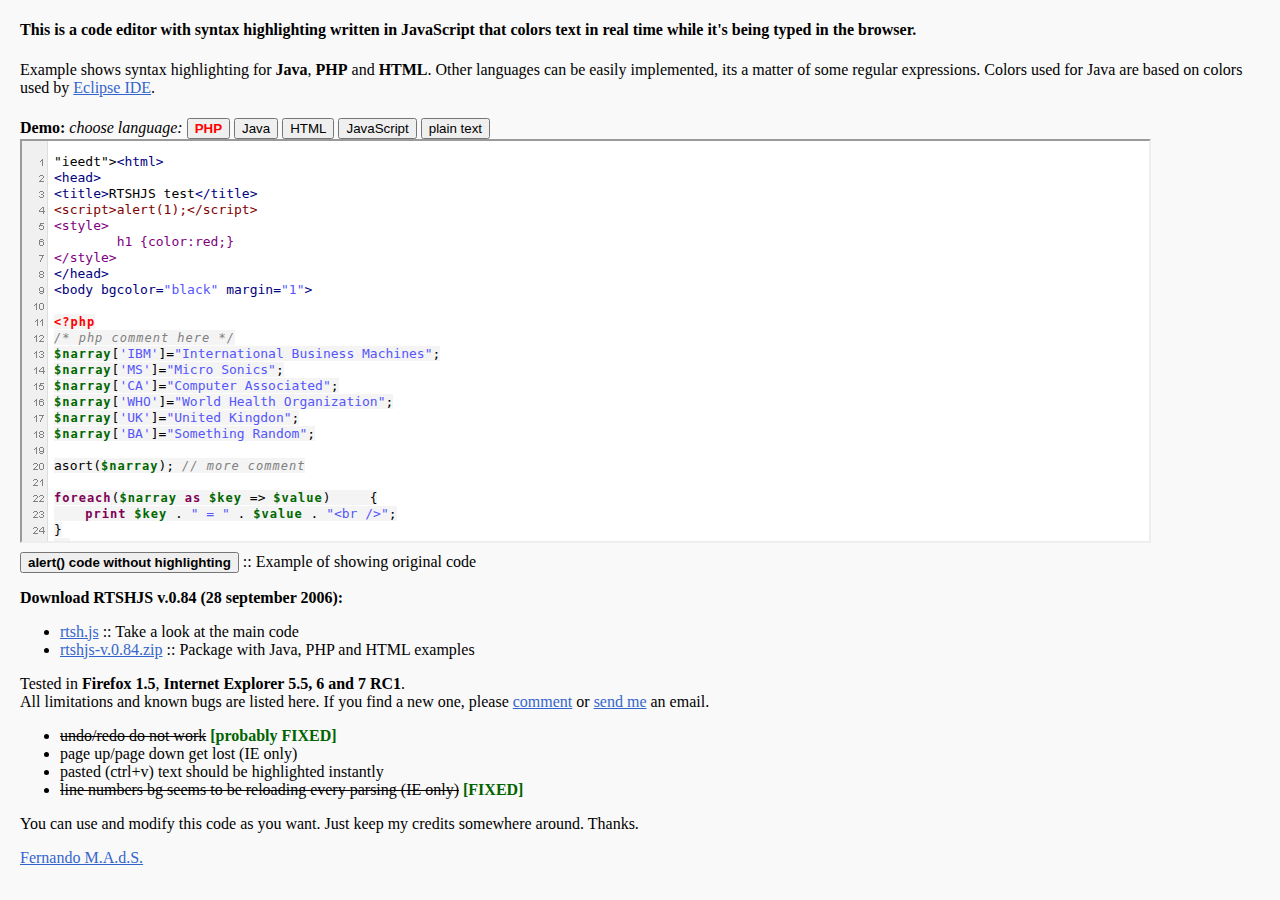
<file: trunk/index.htm>
<!DOCTYPE html PUBLIC "-//W3C//DTD XHTML 1.0 Strict//EN" "http://www.w3.org/TR/xhtml1/DTD/xhtml1-strict.dtd">
<html>
<head>
	<title>Real Time Syntax Highlighting Code Editor JavaScript</title>

	<style>
	body{font-family:Georgia,Serif;background-color:#faf9f9;margin-left:20px;}
	a,a:visited{color:#3366cc;}
	select{background:#ffffe1;}
	button{margin-top:5px;}
	h1{display:none;}
	.fixed {color:darkgreen;}
	</style>
	
	<script>
	function saveAsPlainText() {
		var IFrameObj = document.getElementById('rtshed').contentWindow;
		var textWithoutHighlighting = IFrameObj.RTSH.plainText()
		alert(textWithoutHighlighting);
	}
	
	last = null;
	function changeLang(lang,obj) {
		if(last == null) last = document.getElementById('phpbt');
		last.style.fontWeight = 'normal';
		last.style.color = 'black';
		obj.style.fontWeight = 'bold';
		obj.style.color = 'red';
		last = obj;
		rtshed.location.href=lang;
	}
	</script>
</head>

<body>

<h1>Real Time Syntax Highlighting Code Editor JavaScript</h1>
<h4>This is a code editor with syntax highlighting written in JavaScript that colors text in real time while it's being typed in the browser.</h4>
<!--p>I looked all around and didn't find anything that suits my needs so I began to code this. I found some other implementations of real-time coloring systems like spell checkers and a lot of online text editors (not real time), but they are so much more complex than this. This one is simple and has few lines of JavaScript code.</p-->
<!--p>This is a part of a bigger project. I'm currently working on a online programming IDE (<a href="http://ecco.sourceforge.net/">ecco.sourceforge.net</a>) and this syntax highlighting engine will be its code editor.</p-->
<p>Example shows syntax highlighting for <strong>Java</strong>, <strong>PHP</strong> and <strong>HTML</strong>. Other languages can be easily implemented, its a matter of some regular expressions. Colors used for Java are based on colors used by <a href="http://www.eclipse.org/" target="_top">Eclipse IDE</a>.</p>

<strong>Demo:</strong> <em>choose language:</em> <button id="phpbt" onclick="changeLang('rtsh-php.htm',this)" style="font-weight:bold;color:red">PHP</button> <button onclick="changeLang('rtsh-java.htm',this)">Java</button> <button onclick="changeLang('rtsh-html.htm',this)">HTML</button> <button onclick="changeLang('rtsh-javascript.htm',this)">JavaScript</button> <button onclick="changeLang('rtsh-text.htm',this)">plain text</button><br />
<iframe width="90%" height="400" id="rtshed" name="rtshed" src="rtsh-php.htm?ts=46387263428"></iframe><br />
<button onclick="saveAsPlainText()"><strong>alert() code without highlighting</strong></button> :: Example of showing original code
<p>
<strong>Download RTSHJS v.0.84 (28 september 2006):</strong><br />
<ul>
	<li><a href="http://www.txt.org/rtshjs/rtsh.js" target="_top">rtsh.js</a> :: Take a look at the main code</li>
	<li><a href="http://www.txt.org/rtshjs/rtshjs-v.0.84.zip" target="_top">rtshjs-v.0.84.zip</a> :: Package with Java, PHP and HTML examples</li>
</ul>
</p>

<p>
Tested in <strong>Firefox 1.5</strong>, <strong>Internet Explorer 5.5, 6 and 7 RC1</strong>.<br />
All limitations and known bugs are listed here. If you find a new one, please <a href="https://beta.blogger.com/comment.g?blogID=4655848136530126957&postID=109359885527130993" target="_top">comment</a> or <a href="mailto:fermads@gmail.com">send me</a> an email.
<ul>
	<li><s>undo/redo do not work</s> <strong class="fixed">[probably FIXED]</strong></li>
	<li>page up/page down get lost (IE only)</li>
	<li>pasted (ctrl+v) text should be highlighted instantly</li>
	<li><s>line numbers bg seems to be reloading every parsing (IE only)</s> <strong class="fixed">[FIXED]</strong></li>
</ul>
</p>

<p>You can use and modify this code as you want. Just keep my credits somewhere around. Thanks.</p>

<a href="mailto:fermads@gmail.com">Fernando M.A.d.S.</a>

</body>
</html>
</file>
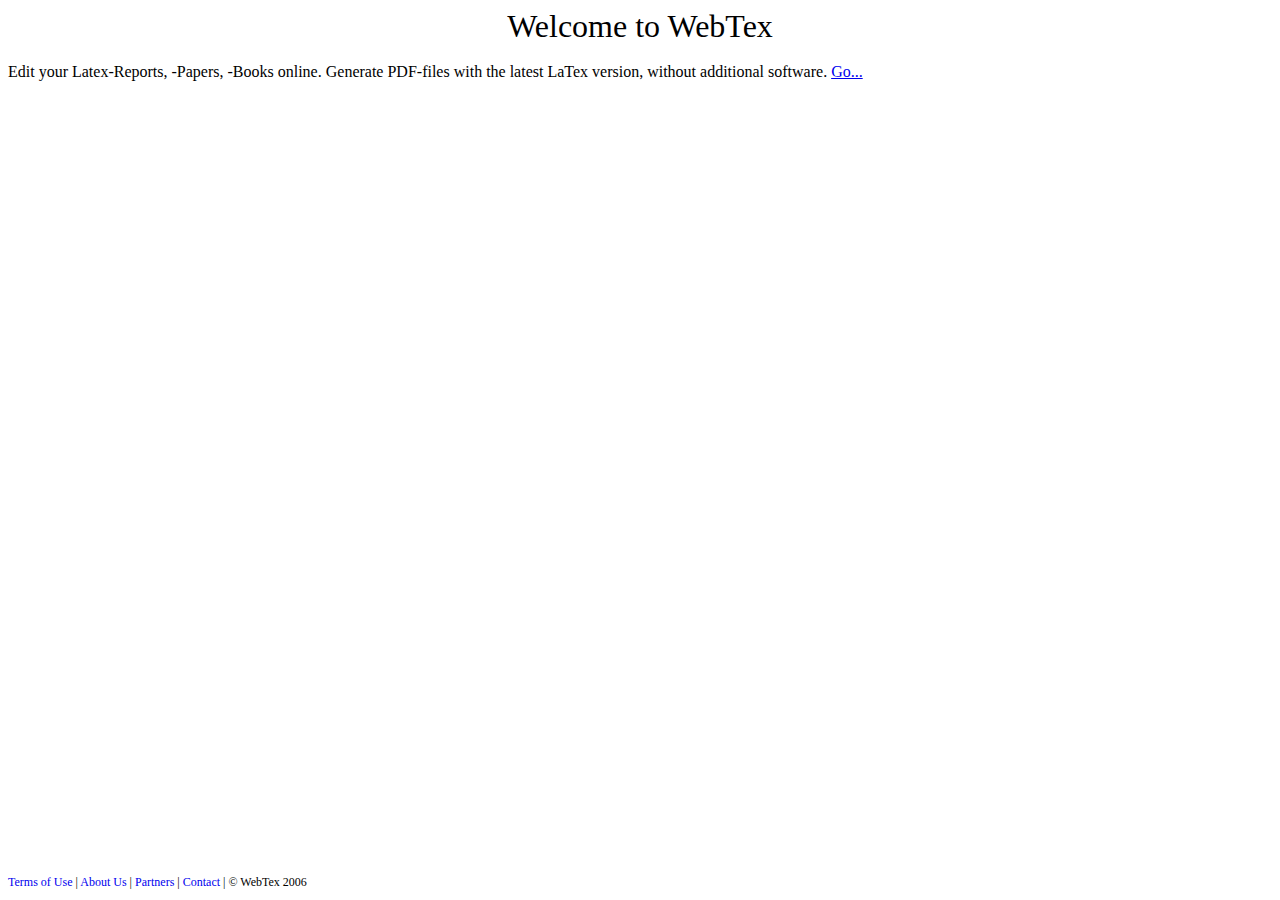
<file: trunk/index.html>
<!DOCTYPE html PUBLIC "-//W3C//DTD XHTML 1.0 Strict//EN"
        "http://www.w3.org/TR/xhtml1/DTD/xhtml1-strict.dtd">
<html xmlns="http://www.w3.org/1999/xhtml" xml:lang="en" lang="en">
<head>
        <title>Welcome to WebTex</title>
        <script type="text/JavaScript">
        <!--
                function redirect(){
                        window.open("tex-editor.html","WebTex Editor", width=screen.width, height=screen.height);
                }
                //-->
        </script>
</head>
<body>
<div style="text-align:center;font-size:200%;">
<a >Welcome to WebTex </a>
</div>
<br/>

<a>Edit your Latex-Reports, -Papers, -Books online. Generate PDF-files with the latest LaTex version, without additional software. </a><a href="#" onclick="redirect()">Go...</a>
<br />
<div style="position:absolute;bottom:10px;font-size:75% !important;">
	<a href="#" style="text-decoration:none;">Terms of Use</a> | <a href="#" style="text-decoration:none;">About Us</a> | <a href="#" style="text-decoration:none;">Partners</a> | <a href="#" style="text-decoration:none;">Contact</a><a style="text-decoration:none;"> | &copy WebTex 2006</a>
</div>
</body>
</html>
</file>
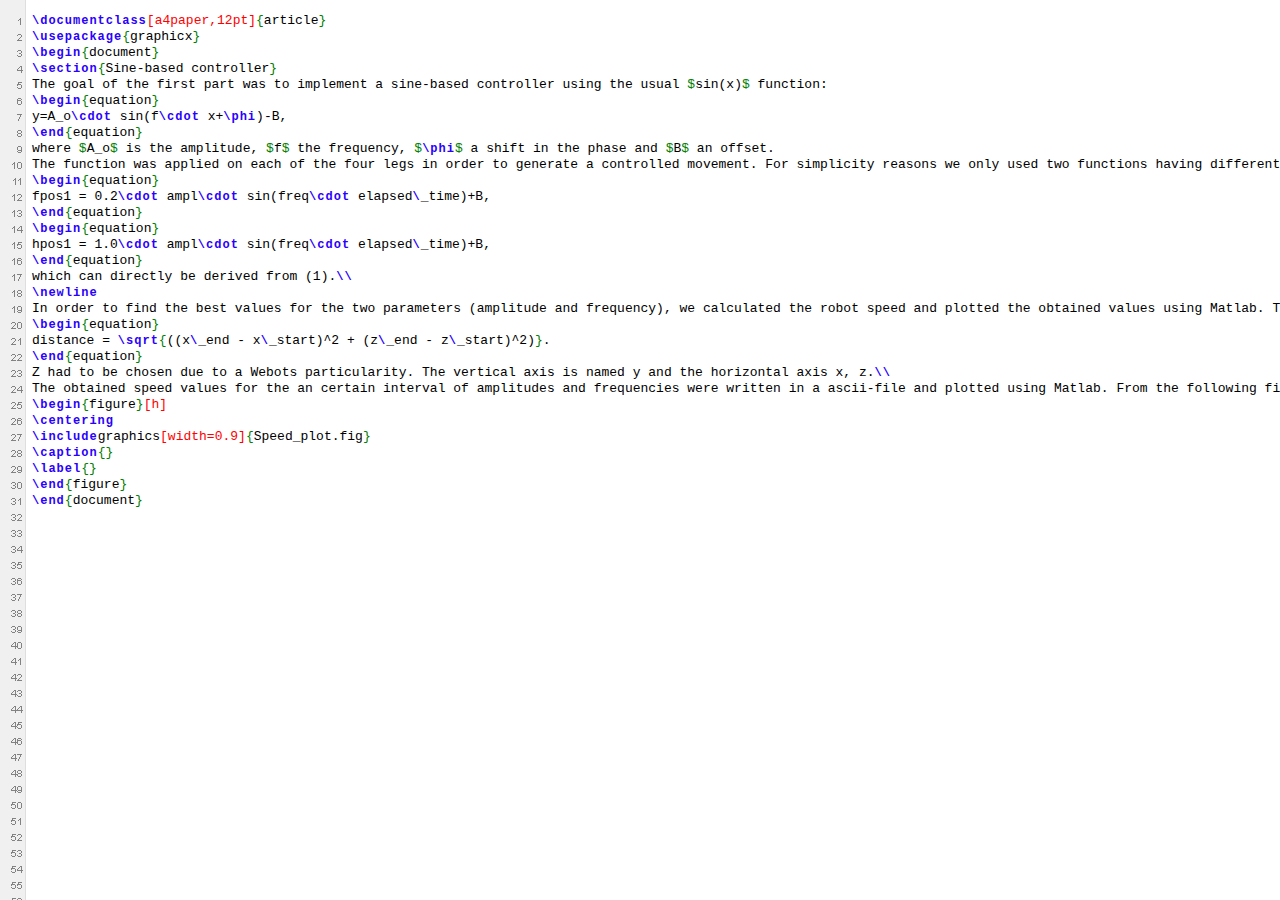
<file: Webpage/codepress/index.html>
<!DOCTYPE html PUBLIC "-//W3C//DTD XHTML 1.0 Strict//EN" "http://www.w3.org/TR/xhtml1/DTD/xhtml1-strict.dtd">
<html>
<head>
	<title>CodePress - Real Time Syntax Highlighting Editor written in JavaScript</title>
	<meta name="description" content="CodePress source code editor window" />

	<link type="text/css" href="codepress.css?timestamp=0" rel="stylesheet" />	
	<link type="text/css" href="languages/codepress-tex.css?timestamp=0" rel="stylesheet" id="cp-lang-style" />
	<script type="text/javascript" src="codepress.js?timestamp=0"></script>
	<script type="text/javascript" src="languages/codepress-tex.js?timestamp=0"></script>	
	<script type="text/javascript">CodePress.language = 'tex';</script>
</head>
<body id="ffedt"><pre id="ieedt">
\documentclass[a4paper,12pt]{article}
\usepackage{graphicx}
\begin{document}
\section{Sine-based controller}
The goal of the first part was to implement a sine-based controller using the usual $sin(x)$ function:
\begin{equation}
y=A_o\cdot sin(f\cdot x+\phi)-B,
\end{equation}
where $A_o$ is the amplitude, $f$ the frequency, $\phi$ a shift in the phase and $B$ an offset.
The function was applied on each of the four legs in order to generate a controlled movement. For simplicity reasons we only used two functions having different parameters, one for the front and one for the rear legs. The following two function have been used for the simulations:
\begin{equation}
fpos1 = 0.2\cdot ampl\cdot sin(freq\cdot elapsed\_time)+B,
\end{equation}
\begin{equation}
hpos1 = 1.0\cdot ampl\cdot sin(freq\cdot elapsed\_time)+B,
\end{equation}
which can directly be derived from (1).\\
\newline
In order to find the best values for the two parameters (amplitude and frequency), we calculated the robot speed and plotted the obtained values using Matlab. The speed can directly be derived from the distance, the dog is able to cover during a certain time (30 seconds in our case). The distance was calculated using the starting and the ending point and applying the Euclidian distance formula, which is the following:
\begin{equation}
distance = \sqrt{((x\_end - x\_start)^2 + (z\_end - z\_start)^2)}.
\end{equation}
Z had to be chosen due to a Webots particularity. The vertical axis is named y and the horizontal axis x, z.\\
The obtained speed values for the an certain interval of amplitudes and frequencies were written in a ascii-file and plotted using Matlab. From the following figure, the optimal speed can be read and the ideal parameters can be derived. The intervals are shown on the corresponding axis.
\begin{figure}[h]
\centering
\includegraphics[width=0.9]{Speed_plot.fig}
\caption{}
\label{}
\end{figure}
\end{document}
</pre></body>
</html>
</file>
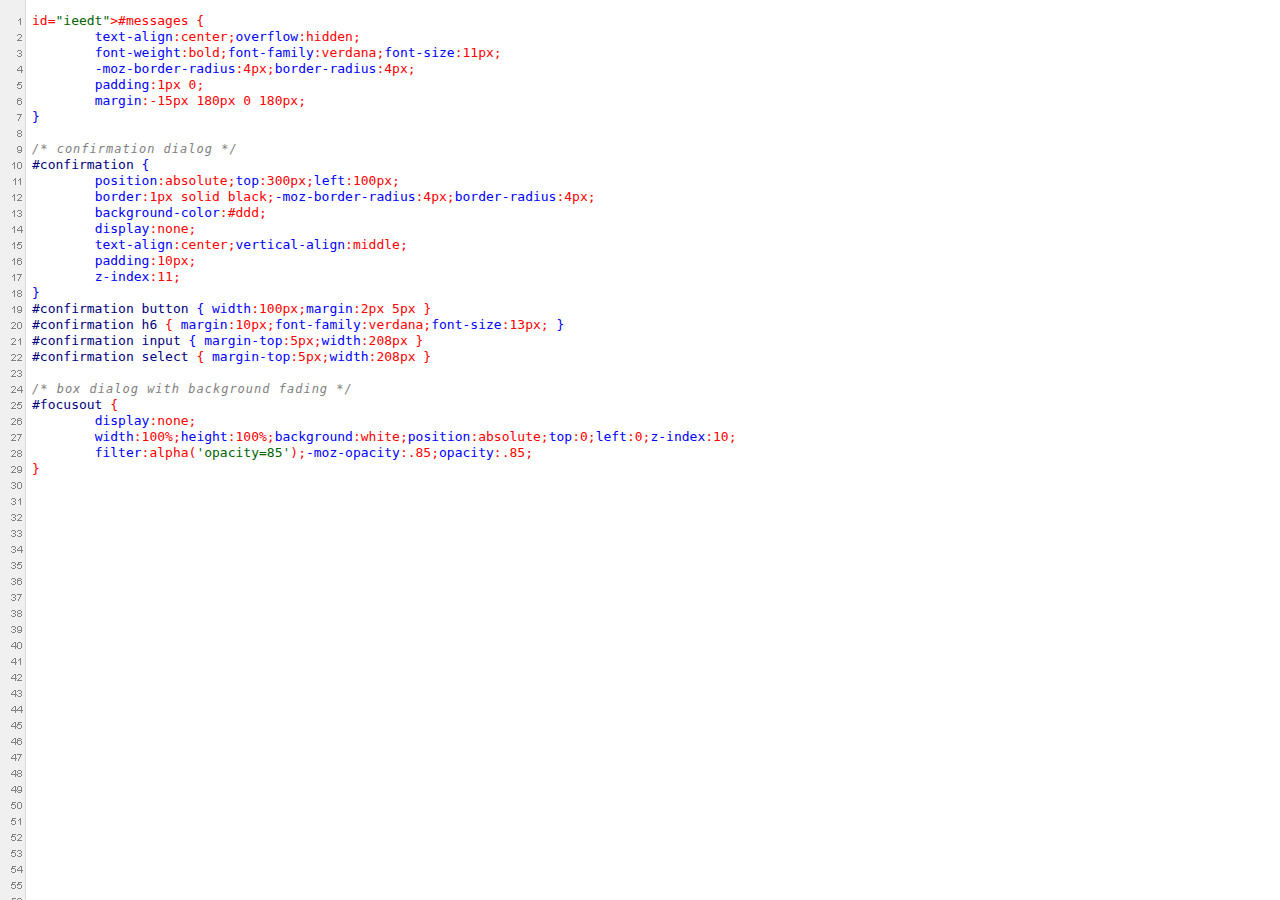
<file: trunk/rtsh-css.htm>
<!DOCTYPE html PUBLIC "-//W3C//DTD XHTML 1.0 Strict//EN" "http://www.w3.org/TR/xhtml1/DTD/xhtml1-strict.dtd">

<html>
<head>
	<title>Real Time Syntax Highlighting Code Editor JavaScript</title>
	<link type="text/css" rel="stylesheet" href="rtsh-css.css" />
	<script type="text/javascript" src="rtsh.js"></script>
	<script type="text/javascript">
	RTSH.language = 'css';
	</script>
</head>

<!-- no line break between body and pre -->
<body id="ffedt"><pre id="ieedt">#messages { 
	text-align:center;overflow:hidden;
	font-weight:bold;font-family:verdana;font-size:11px;
	-moz-border-radius:4px;border-radius:4px;
	padding:1px 0;
	margin:-15px 180px 0 180px;
}

/* confirmation dialog */
#confirmation { 
	position:absolute;top:300px;left:100px;
	border:1px solid black;-moz-border-radius:4px;border-radius:4px; 
	background-color:#ddd;
	display:none;
	text-align:center;vertical-align:middle;
	padding:10px;
	z-index:11;
}
#confirmation button { width:100px;margin:2px 5px }
#confirmation h6 { margin:10px;font-family:verdana;font-size:13px; }
#confirmation input { margin-top:5px;width:208px }
#confirmation select { margin-top:5px;width:208px }

/* box dialog with background fading */
#focusout { 
	display:none;
	width:100%;height:100%;background:white;position:absolute;top:0;left:0;z-index:10; 
	filter:alpha('opacity=85');-moz-opacity:.85;opacity:.85;
}
</pre>
</body>
</html>
</file>
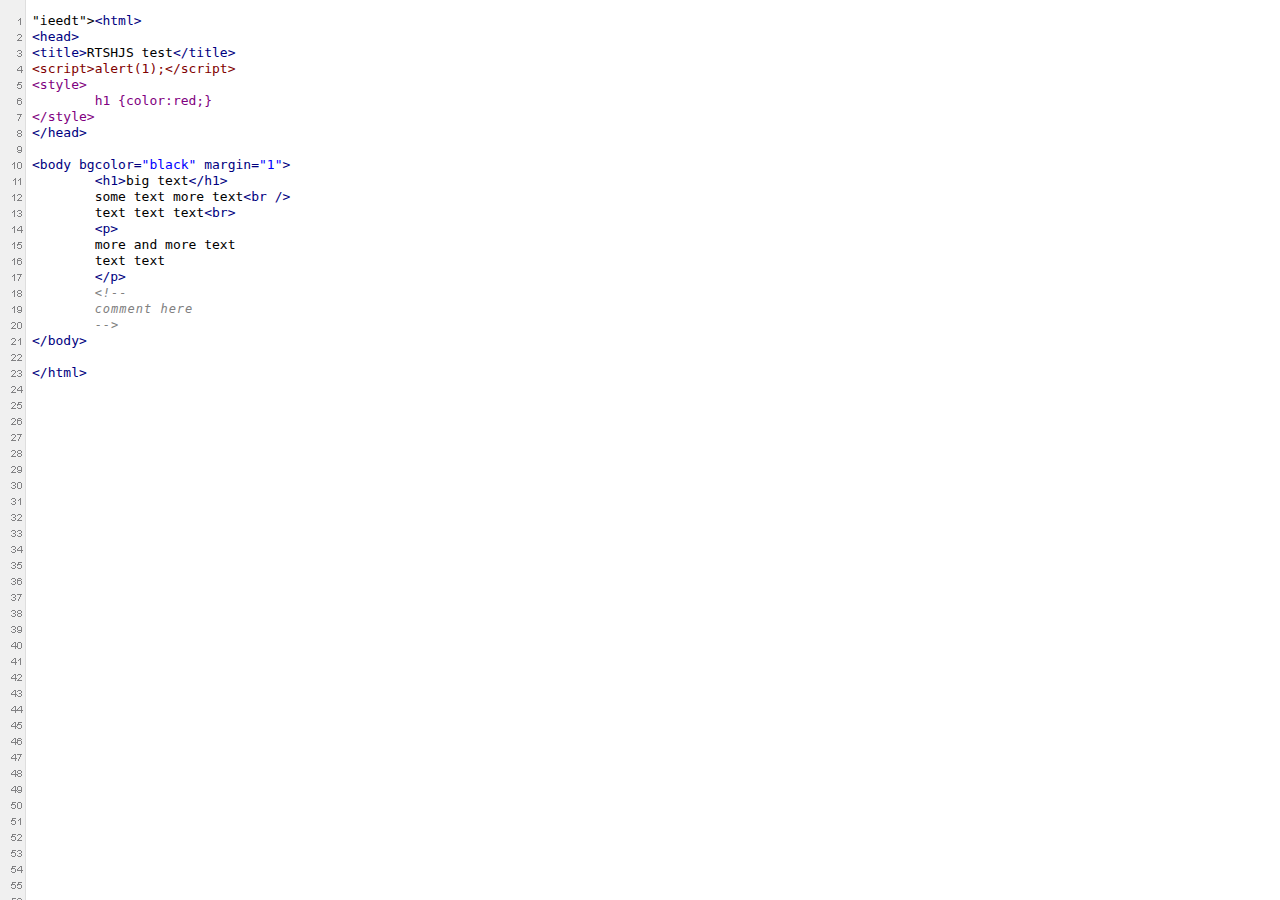
<file: trunk/rtsh-html.htm>
<!DOCTYPE html PUBLIC "-//W3C//DTD XHTML 1.0 Strict//EN" "http://www.w3.org/TR/xhtml1/DTD/xhtml1-strict.dtd">

<html>
<head>
	<title>Real Time Syntax Highlighting Code Editor JavaScript</title>
	<link type="text/css" rel="stylesheet" href="rtsh-html.css" />
	<script type="text/javascript" src="rtsh.js"></script>
	<script type="text/javascript">
	RTSH.language = 'html';
	</script>
</head>

<!-- no line break between body and pre -->
<body id="ffedt"><pre id="ieedt">&lt;html&gt;
&lt;head&gt;
&lt;title&gt;RTSHJS test&lt;/title&gt;
&lt;script&gt;alert(1);&lt;/script&gt;
&lt;style&gt;
	h1 {color:red;}
&lt;/style&gt;
&lt;/head&gt;

&lt;body bgcolor="black" margin="1"&gt;
	&lt;h1&gt;big text&lt;/h1&gt;
	some text more text&lt;br /&gt
	text text text&lt;br&gt
	&lt;p&gt;
	more and more text
	text text 
	&lt;/p&gt
	&lt;!-- 
	comment here
	--&gt;
&lt;/body&gt;

&lt;/html&gt;
</pre>
</body>
</html>
</file>
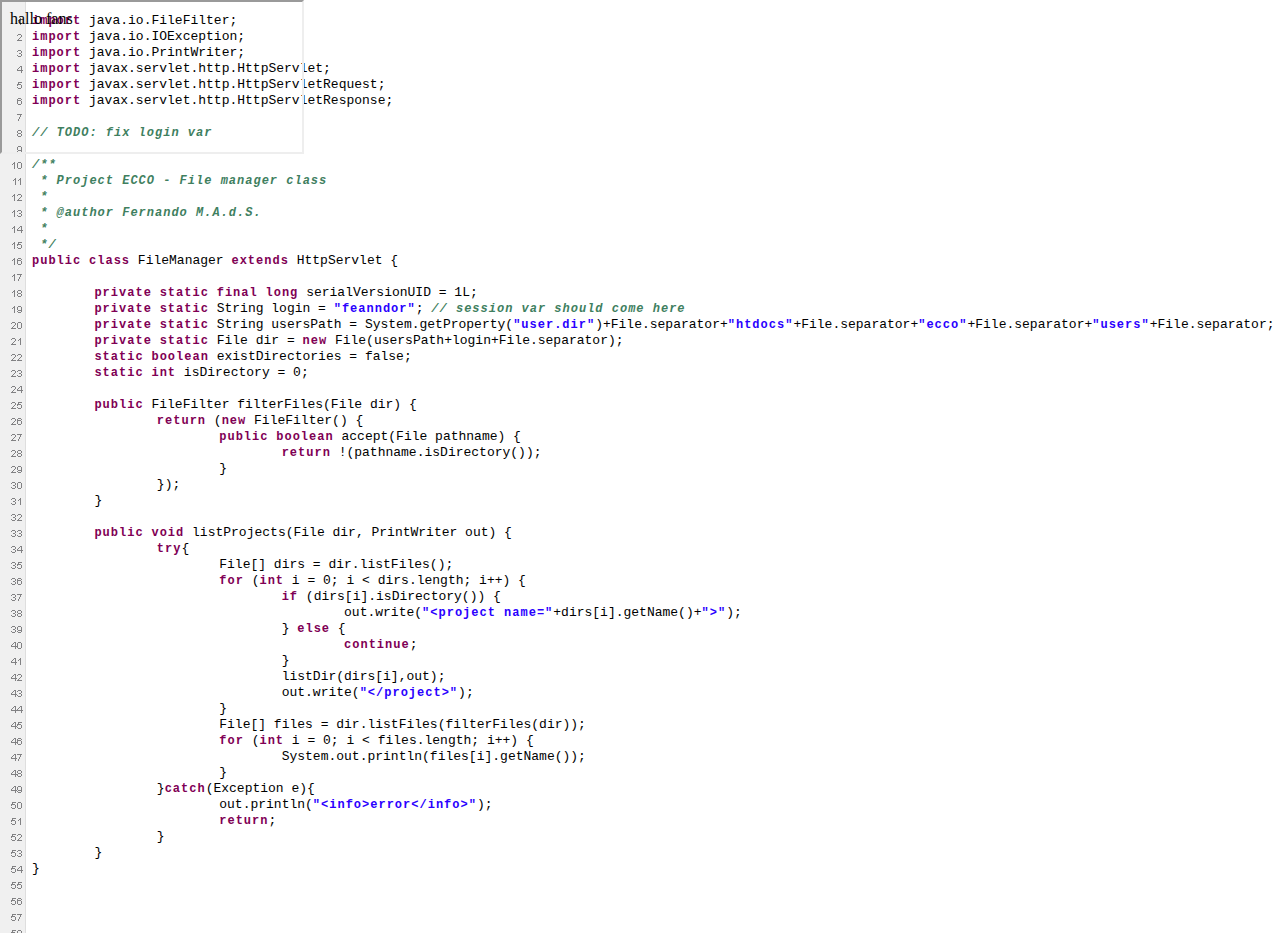
<file: trunk/rtsh-java.htm>
<!DOCTYPE html PUBLIC "-//W3C//DTD XHTML 1.0 Strict//EN" "http://www.w3.org/TR/xhtml1/DTD/xhtml1-strict.dtd">

<html>
<head>
	<title>Real Time Syntax Highlighting Code Editor JavaScript</title>
	<link type="text/css" rel="stylesheet" href="rtsh-java.css" />
	<script type="text/javascript" src="rtsh.js"></script>
	<script type="text/javascript">
		RTSH.language = 'java';
	</script>
</head>

<!-- no line break between body and pre -->
<body id="ffedt"><div style="position:absolute; top:0px; left:0px"><iframe src="iframe.html"></iframe></div><pre id="ieedt">
import java.io.FileFilter;
import java.io.IOException;
import java.io.PrintWriter;
import javax.servlet.http.HttpServlet;
import javax.servlet.http.HttpServletRequest;
import javax.servlet.http.HttpServletResponse;

// TODO: fix login var

/**
 * Project ECCO - File manager class
 * 
 * @author Fernando M.A.d.S.
 *
 */
public class FileManager extends HttpServlet {

	private static final long serialVersionUID = 1L;
	private static String login = "feanndor"; // session var should come here
	private static String usersPath = System.getProperty("user.dir")+File.separator+"htdocs"+File.separator+"ecco"+File.separator+"users"+File.separator;
	private static File dir = new File(usersPath+login+File.separator);
	static boolean existDirectories = false;
	static int isDirectory = 0;

	public FileFilter filterFiles(File dir) {
		return (new FileFilter() {
			public boolean accept(File pathname) {
				return !(pathname.isDirectory());
			}
		});
	}

	public void listProjects(File dir, PrintWriter out) {
		try{
			File[] dirs = dir.listFiles();
			for (int i = 0; i &lt; dirs.length; i++) {
				if (dirs[i].isDirectory()) {
					out.write("&lt;project name="+dirs[i].getName()+"&gt;");
				} else {
					continue;
				}
				listDir(dirs[i],out);
				out.write("&lt;/project&gt;");
			}
			File[] files = dir.listFiles(filterFiles(dir));
			for (int i = 0; i &lt; files.length; i++) {
				System.out.println(files[i].getName());
			}
		}catch(Exception e){
			out.println("&lt;info&gt;error&lt;/info&gt;");
			return;
		}
	}
}
</pre>
</body>
</html>
</file>
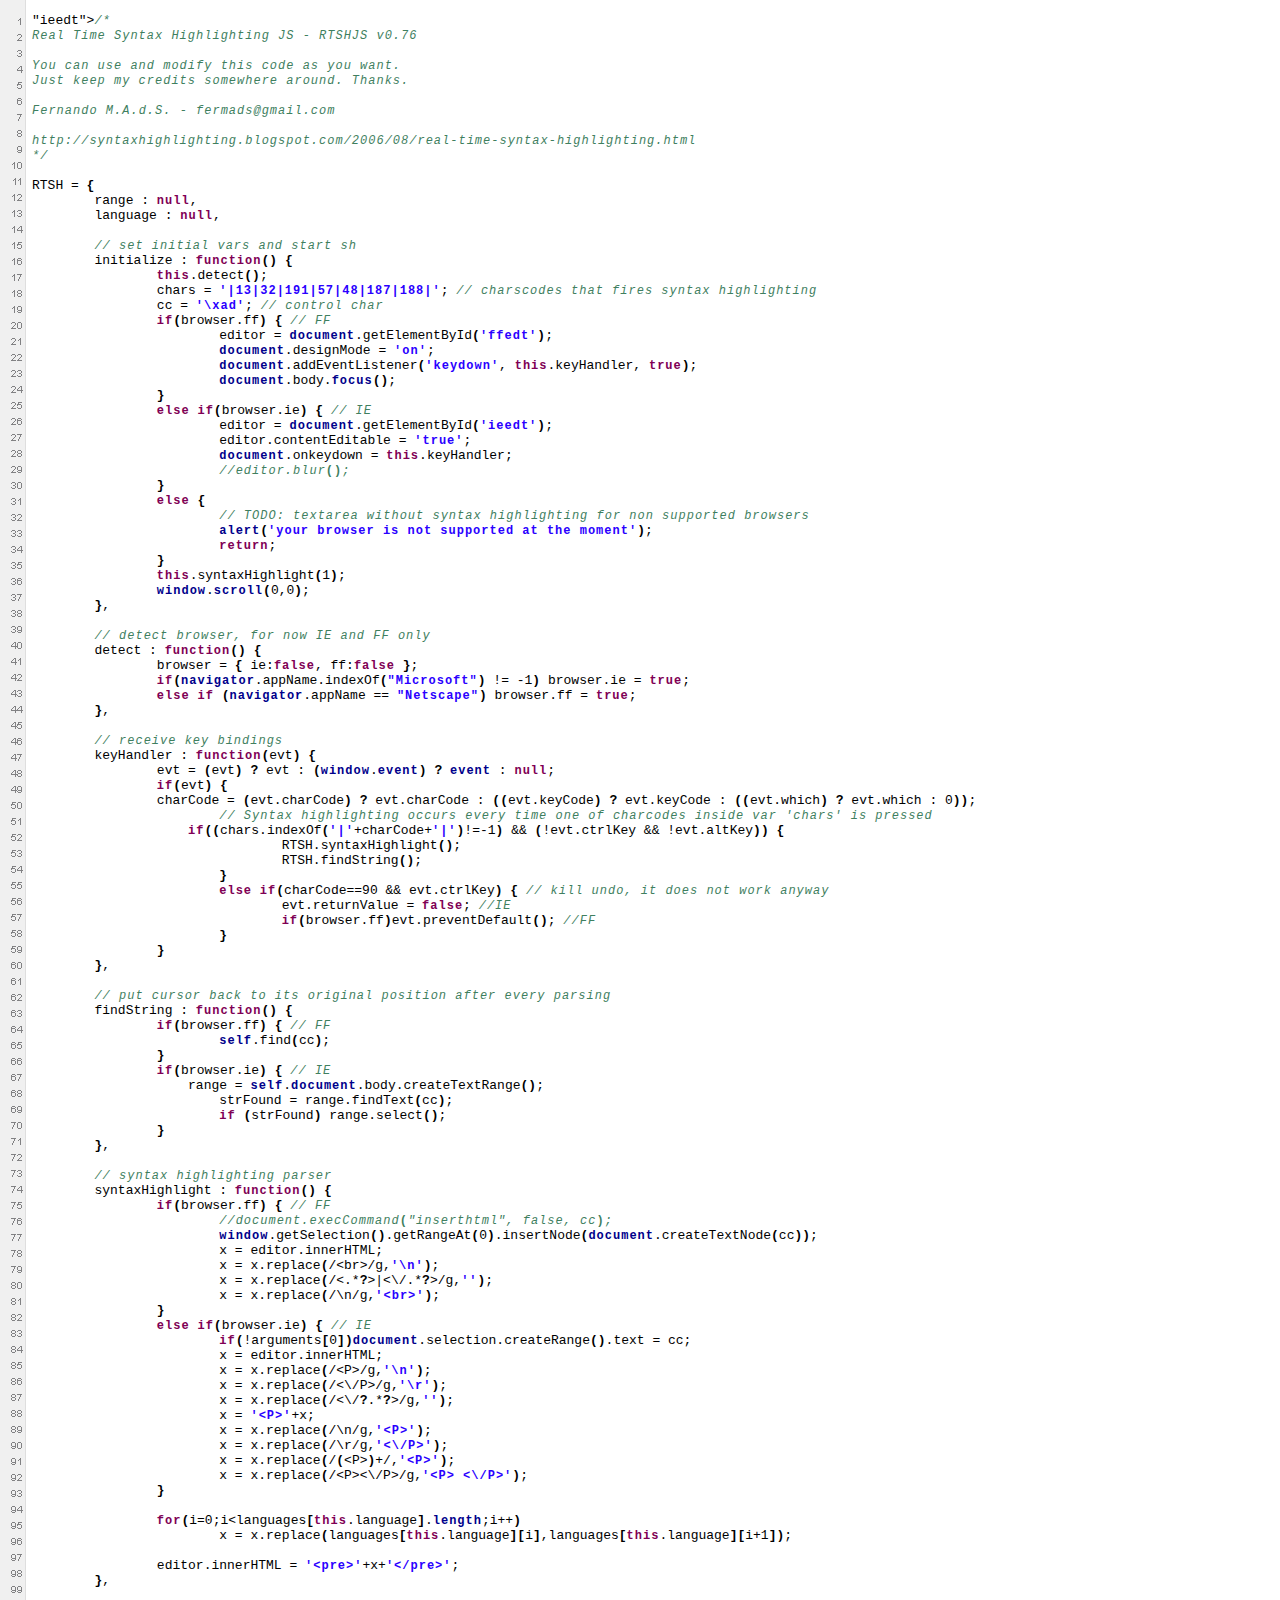
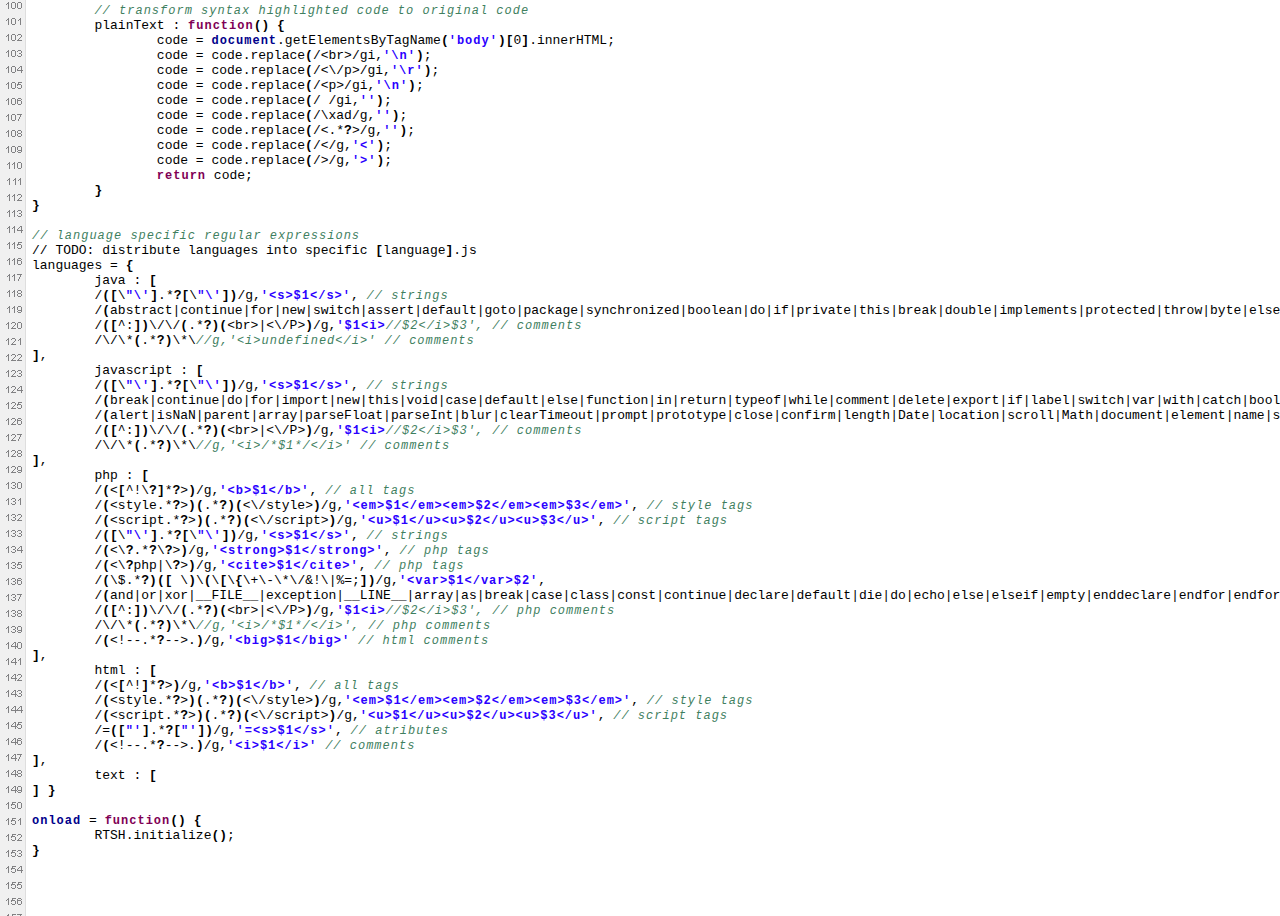
<file: trunk/rtsh-javascript.htm>
<!DOCTYPE html PUBLIC "-//W3C//DTD XHTML 1.0 Strict//EN" "http://www.w3.org/TR/xhtml1/DTD/xhtml1-strict.dtd">

<html>
<head>
	<title>Real Time Syntax Highlighting Code Editor JavaScript</title>
	<link type="text/css" rel="stylesheet" href="rtsh-javascript.css" />
	<script type="text/javascript" src="rtsh.js"></script>
	<script type="text/javascript">
	RTSH.language = 'javascript';
	</script>
</head>

<!-- no line break between body and pre -->
<body id="ffedt"><pre id="ieedt">/*
Real Time Syntax Highlighting JS - RTSHJS v0.76

You can use and modify this code as you want. 
Just keep my credits somewhere around. Thanks.

Fernando M.A.d.S. - fermads@gmail.com

http://syntaxhighlighting.blogspot.com/2006/08/real-time-syntax-highlighting.html
*/

RTSH = {
	range : null,
	language : null,

	// set initial vars and start sh
	initialize : function() {
		this.detect();
		chars = '|13|32|191|57|48|187|188|'; // charscodes that fires syntax highlighting
		cc = '\xad'; // control char
		if(browser.ff) { // FF
			editor = document.getElementById('ffedt');
			document.designMode = 'on';
			document.addEventListener('keydown', this.keyHandler, true);
			document.body.focus();
		}
		else if(browser.ie) { // IE
			editor = document.getElementById('ieedt');
			editor.contentEditable = 'true';
			document.onkeydown = this.keyHandler;
			//editor.blur();
		}
		else {
			// TODO: textarea without syntax highlighting for non supported browsers
			alert('your browser is not supported at the moment');
			return;
		}
		this.syntaxHighlight(1);
		window.scroll(0,0);
	},

	// detect browser, for now IE and FF only
	detect : function() {
		browser = { ie:false, ff:false };
		if(navigator.appName.indexOf("Microsoft") != -1) browser.ie = true;
		else if (navigator.appName == "Netscape") browser.ff = true;
	},

	// receive key bindings
	keyHandler : function(evt) {
		evt = (evt) ? evt : (window.event) ? event : null;
	  	if(evt) {
	    	charCode = (evt.charCode) ? evt.charCode : ((evt.keyCode) ? evt.keyCode : ((evt.which) ? evt.which : 0));
			// Syntax highlighting occurs every time one of charcodes inside var 'chars' is pressed
		    if((chars.indexOf('|'+charCode+'|')!=-1) && (!evt.ctrlKey && !evt.altKey)) {
			 	RTSH.syntaxHighlight();
			  	RTSH.findString();
			}
			else if(charCode==90 && evt.ctrlKey) { // kill undo, it does not work anyway
				evt.returnValue = false; //IE
				if(browser.ff)evt.preventDefault(); //FF
			}
		}
	},

	// put cursor back to its original position after every parsing
	findString : function() {
		if(browser.ff) { // FF
			self.find(cc);
		}
		if(browser.ie) { // IE
		    range = self.document.body.createTextRange();
			strFound = range.findText(cc);
		   	if (strFound) range.select();
		}
	},

	// syntax highlighting parser
	syntaxHighlight : function() {
		if(browser.ff) { // FF
			//document.execCommand("inserthtml", false, cc);
			window.getSelection().getRangeAt(0).insertNode(document.createTextNode(cc));
			x = editor.innerHTML;
			x = x.replace(/&lt;br&gt;/g,'\n');
			x = x.replace(/&lt;.*?&gt;|&lt;\/.*?&gt;/g,''); 	
			x = x.replace(/\n/g,'&lt;br&gt;');			
		}
		else if(browser.ie) { // IE
			if(!arguments[0])document.selection.createRange().text = cc;
			x = editor.innerHTML;
			x = x.replace(/&lt;P&gt;/g,'\n');
			x = x.replace(/&lt;\/P&gt;/g,'\r');
			x = x.replace(/&lt;\/?.*?&gt;/g,'');
			x = '&lt;P&gt;'+x;
			x = x.replace(/\n/g,'&lt;P&gt;');
			x = x.replace(/\r/g,'&lt;\/P&gt;');
			x = x.replace(/(&lt;P&gt;)+/,'&lt;P&gt;');
			x = x.replace(/&lt;P&gt;&lt;\/P&gt;/g,'&lt;P&gt;&nbsp;&lt;\/P&gt;');			
		}

		for(i=0;i&lt;languages[this.language].length;i++) 
			x = x.replace(languages[this.language][i],languages[this.language][i+1]);
		
		editor.innerHTML = '&lt;pre&gt;'+x+'&lt;/pre&gt;';
	},
	
	// transform syntax highlighted code to original code
	plainText : function() { 
		code = document.getElementsByTagName('body')[0].innerHTML;
		code = code.replace(/&lt;br&gt;/gi,'\n');
		code = code.replace(/&lt;\/p&gt;/gi,'\r');		
		code = code.replace(/&lt;p&gt;/gi,'\n');
		code = code.replace(/&nbsp;/gi,'');
		code = code.replace(/\xad/g,'');
		code = code.replace(/&lt;.*?&gt;/g,'');
		code = code.replace(/&lt;/g,'&lt;');
		code = code.replace(/&gt;/g,'&gt;');
		return code;
	}	
}

// language specific regular expressions
// TODO: distribute languages into specific [language].js
languages = { 
	java : [
	/([\"\'].*?[\"\'])/g,'&lt;s&gt;$1&lt;/s&gt;', // strings
	/(abstract|continue|for|new|switch|assert|default|goto|package|synchronized|boolean|do|if|private|this|break|double|implements|protected|throw|byte|else|import|public|throws|case|enum|instanceof|return|transient|catch|extends|int|short|try|char|final|interface|static|void|class|finally|long|strictfp|volatile|const|float|native|super|while)([ \.\"\'\{\(;\xad&&lt;])/g,'&lt;b&gt;$1&lt;/b&gt;$2', // reserved words
	/([^:])\/\/(.*?)(&lt;br&gt;|&lt;\/P&gt;)/g,'$1&lt;i&gt;//$2&lt;/i&gt;$3', // comments
	/\/\*(.*?)\*\//g,'&lt;i&gt;/*$1*/&lt;/i&gt;' // comments
],
	javascript : [
	/([\"\'].*?[\"\'])/g,'&lt;s&gt;$1&lt;/s&gt;', // strings
	/(break|continue|do|for|import|new|this|void|case|default|else|function|in|return|typeof|while|comment|delete|export|if|label|switch|var|with|catch|boolean|byte|int|short|try|false|throws|null|true|goto)([ \.\"\'\{\(;\xad&&lt;])/g,'&lt;b&gt;$1&lt;/b&gt;$2', // reserved words
	/(alert|isNaN|parent|array|parseFloat|parseInt|blur|clearTimeout|prompt|prototype|close|confirm|length|Date|location|scroll|Math|document|element|name|self|elements|setTimeout|navigator|status|String|escape|Number|submit|eval|Object|event|onblur|text|focus|onerror|onfocus|top|onload|toString|onunload|unescape|open|opener|valueOf|window)/g,'&lt;u&gt;$1&lt;/u&gt;$2', // special words
	/([^:])\/\/(.*?)(&lt;br&gt;|&lt;\/P&gt;)/g,'$1&lt;i&gt;//$2&lt;/i&gt;$3', // comments
	/\/\*(.*?)\*\//g,'&lt;i&gt;/*$1*/&lt;/i&gt;' // comments
],
	php : [
	/(&lt;[^!\?]*?&gt;)/g,'&lt;b&gt;$1&lt;/b&gt;', // all tags
	/(&lt;style.*?&gt;)(.*?)(&lt;\/style&gt;)/g,'&lt;em&gt;$1&lt;/em&gt;&lt;em&gt;$2&lt;/em&gt;&lt;em&gt;$3&lt;/em&gt;', // style tags
	/(&lt;script.*?&gt;)(.*?)(&lt;\/script&gt;)/g,'&lt;u&gt;$1&lt;/u&gt;&lt;u&gt;$2&lt;/u&gt;&lt;u&gt;$3&lt;/u&gt;', // script tags
	/([\"\'].*?[\"\'])/g,'&lt;s&gt;$1&lt;/s&gt;', // strings
	/(&lt;\?.*?\?&gt;)/g,'&lt;strong&gt;$1&lt;/strong&gt;', // php tags	
	/(&lt;\?php|\?&gt;)/g,'&lt;cite&gt;$1&lt;/cite&gt;', // php tags		
	/(\$.*?)([ \)\(\[\{\+\-\*\/&!\|%=;])/g,'&lt;var&gt;$1&lt;/var&gt;$2',
	/(and|or|xor|__FILE__|exception|__LINE__|array|as|break|case|class|const|continue|declare|default|die|do|echo|else|elseif|empty|enddeclare|endfor|endforeach|endif|endswitch|endwhile|eval|exit|extends|for|foreach|function|global|if|include|include_once|isset|list|new|print|require|require_once|return|static|switch|unset|use|var|while|__FUNCTION__|__CLASS__|__METHOD__|final|php_user_filter|interface|implements|extends|public|private|protected|abstract|clone|try|catch|throw|this)([ \.\"\'\{\(;\xad&&lt;])/g,'&lt;ins&gt;$1&lt;/ins&gt;$2', // reserved words
	/([^:])\/\/(.*?)(&lt;br&gt;|&lt;\/P&gt;)/g,'$1&lt;i&gt;//$2&lt;/i&gt;$3', // php comments
	/\/\*(.*?)\*\//g,'&lt;i&gt;/*$1*/&lt;/i&gt;', // php comments
	/(&lt;!--.*?--&gt.)/g,'&lt;big&gt;$1&lt;/big&gt;' // html comments 
],
	html : [
	/(&lt;[^!]*?&gt;)/g,'&lt;b&gt;$1&lt;/b&gt;', // all tags
	/(&lt;style.*?&gt;)(.*?)(&lt;\/style&gt;)/g,'&lt;em&gt;$1&lt;/em&gt;&lt;em&gt;$2&lt;/em&gt;&lt;em&gt;$3&lt;/em&gt;', // style tags
	/(&lt;script.*?&gt;)(.*?)(&lt;\/script&gt;)/g,'&lt;u&gt;$1&lt;/u&gt;&lt;u&gt;$2&lt;/u&gt;&lt;u&gt;$3&lt;/u&gt;', // script tags
	/=(["'].*?["'])/g,'=&lt;s&gt;$1&lt;/s&gt;', // atributes
	/(&lt;!--.*?--&gt.)/g,'&lt;i&gt;$1&lt;/i&gt;' // comments 
],
	text : [
] }

onload = function() {
	RTSH.initialize();
}
</pre>
</body>
</html>
</file>
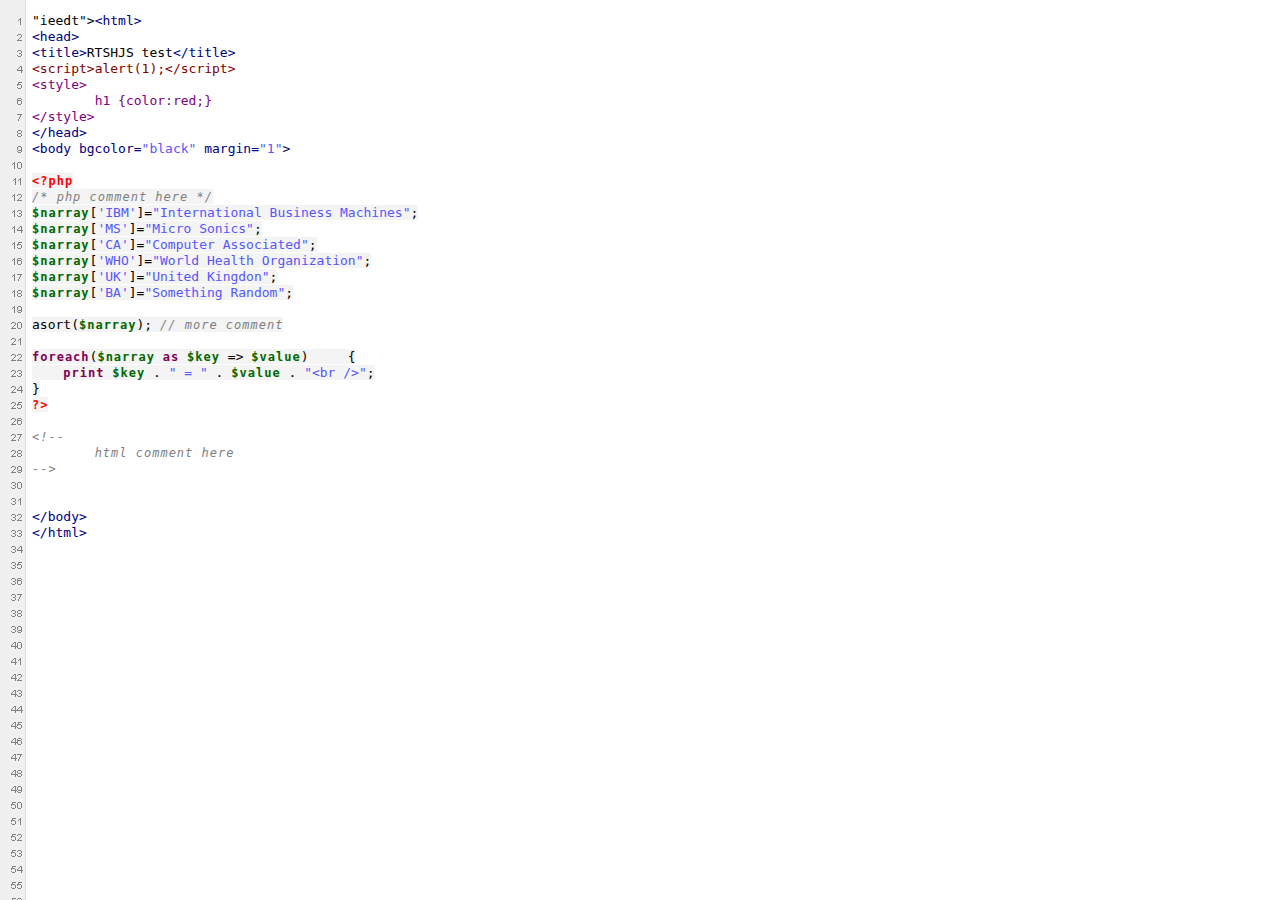
<file: trunk/rtsh-php.htm>
<!DOCTYPE html PUBLIC "-//W3C//DTD XHTML 1.0 Strict//EN" "http://www.w3.org/TR/xhtml1/DTD/xhtml1-strict.dtd">

<html>
<head>
	<title>Real Time Syntax Highlighting Code Editor JavaScript</title>
	<link type="text/css" rel="stylesheet" href="rtsh-php.css" />
	<script type="text/javascript" src="rtsh.js"></script>
	<script type="text/javascript">
	RTSH.language = 'php';
	</script>
</head>

<!-- no line break between body and pre -->
<body id="ffedt"><pre id="ieedt">&lt;html&gt;
&lt;head&gt;
&lt;title&gt;RTSHJS test&lt;/title&gt;
&lt;script&gt;alert(1);&lt;/script&gt;
&lt;style&gt;
	h1 {color:red;}
&lt;/style&gt;
&lt;/head&gt;
&lt;body bgcolor="black" margin="1"&gt;

&lt;?php
/* php comment here */
$narray['IBM']="International Business Machines";
$narray['MS']="Micro Sonics";
$narray['CA']="Computer Associated";
$narray['WHO']="World Health Organization";
$narray['UK']="United Kingdon";
$narray['BA']="Something Random";

asort($narray); // more comment

foreach($narray as $key =&gt; $value)     {
    print $key . " = " . $value . "&lt;br /&gt;";
}
?&gt;

&lt;!-- 
	html comment here
--&gt;


&lt;/body&gt;
&lt;/html&gt;
</pre>
</body>
</html>
</file>
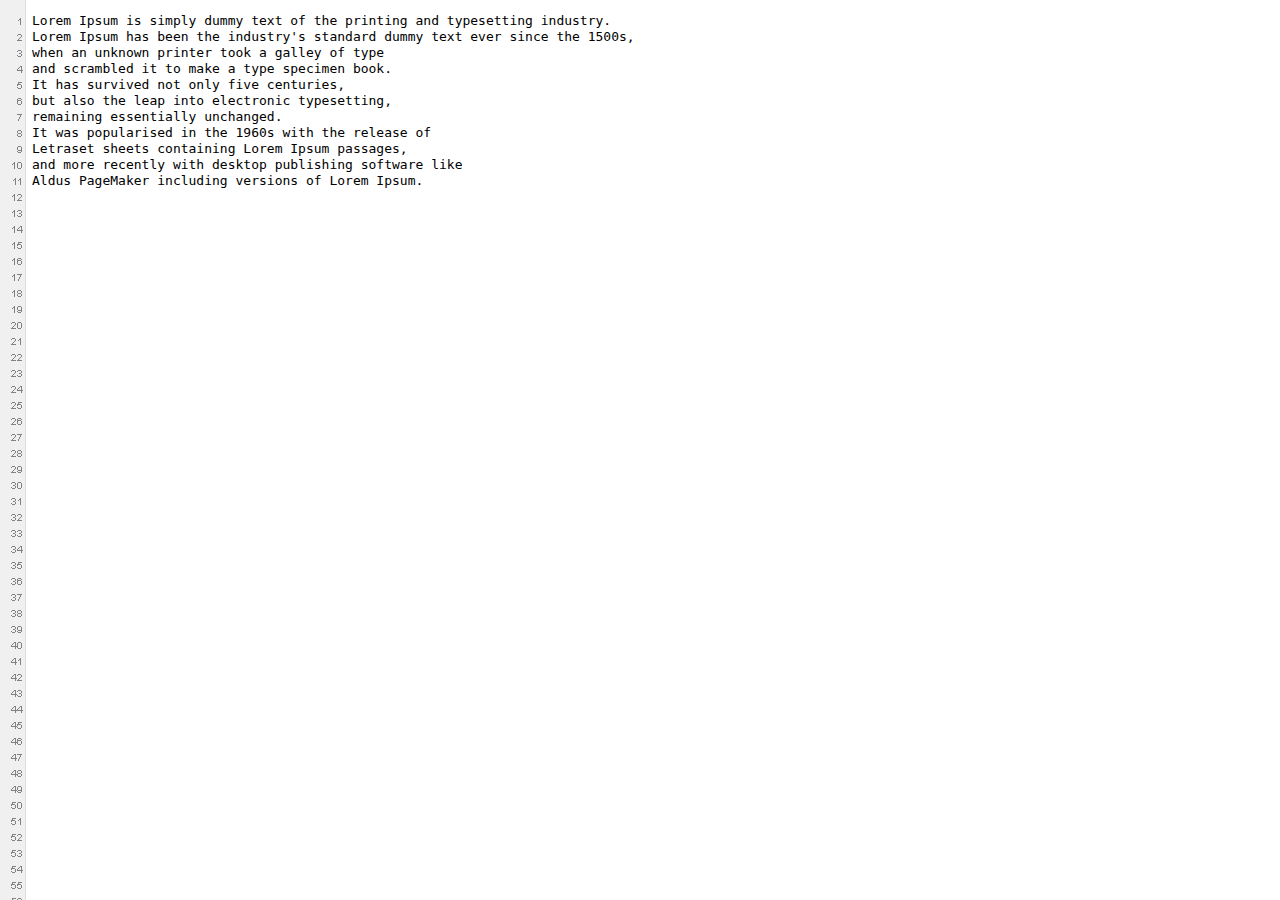
<file: trunk/rtsh-text.htm>
<!DOCTYPE html PUBLIC "-//W3C//DTD XHTML 1.0 Strict//EN" "http://www.w3.org/TR/xhtml1/DTD/xhtml1-strict.dtd">

<html>
<head>
	<title>Real Time Syntax Highlighting Code Editor JavaScript</title>
	<link type="text/css" rel="stylesheet" href="rtsh-php.css" />
	<script type="text/javascript" src="rtsh.js"></script>
	<script type="text/javascript">
	RTSH.language = 'text';
	</script>
</head>

<!-- no line break between body and pre -->
<body id="ffedt"><pre id="ieedt">Lorem Ipsum is simply dummy text of the printing and typesetting industry. 
Lorem Ipsum has been the industry's standard dummy text ever since the 1500s, 
when an unknown printer took a galley of type 
and scrambled it to make a type specimen book. 
It has survived not only five centuries, 
but also the leap into electronic typesetting, 
remaining essentially unchanged. 
It was popularised in the 1960s with the release of 
Letraset sheets containing Lorem Ipsum passages, 
and more recently with desktop publishing software like 
Aldus PageMaker including versions of Lorem Ipsum.
</pre>
</body>
</html>
</file>
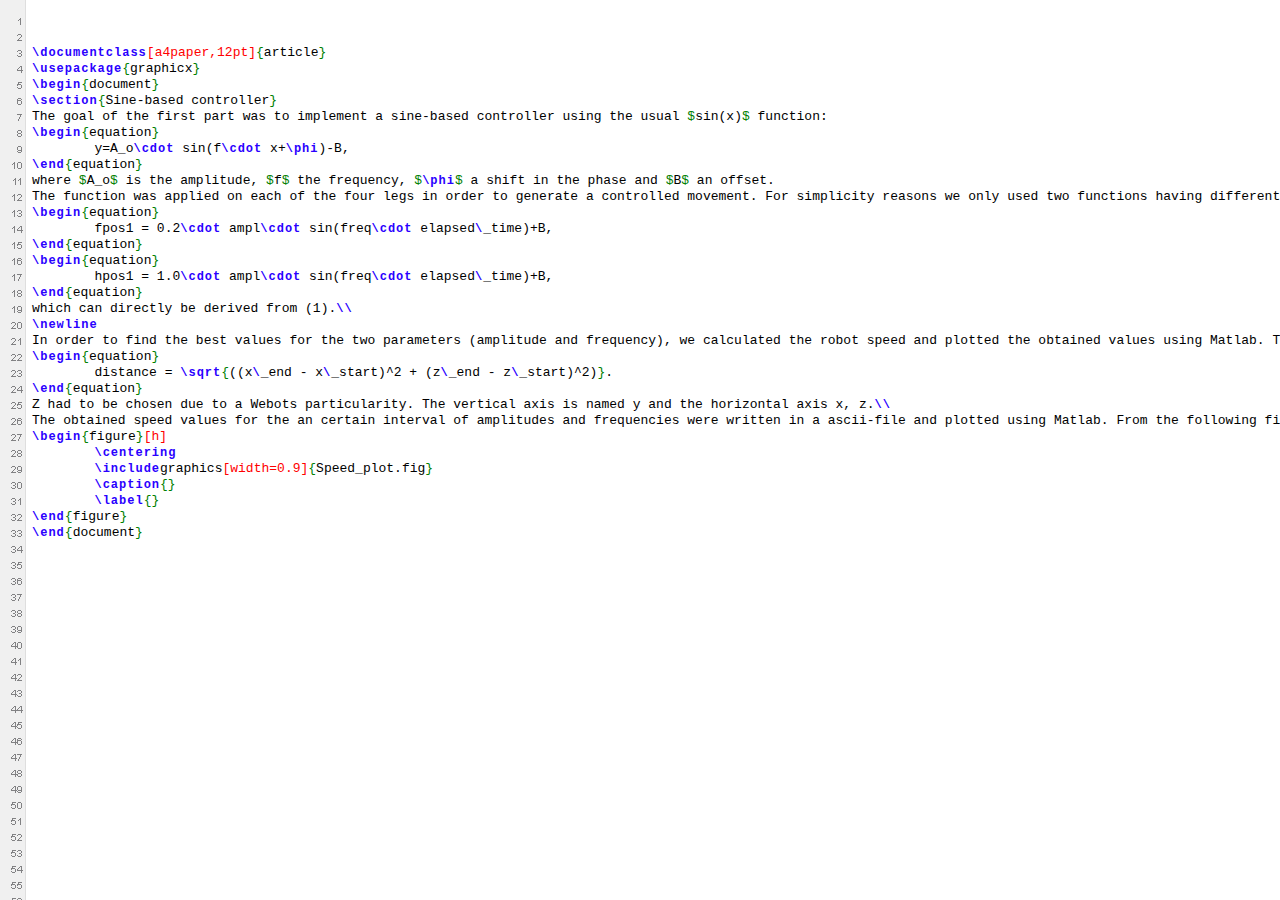
<file: trunk/tex-editor.html>
<!DOCTYPE html PUBLIC "-//W3C//DTD XHTML 1.0 Strict//EN" "http://www.w3.org/TR/xhtml1/DTD/xhtml1-strict.dtd">

<html>
<head>
	<title>Real Time Syntax Highlighting Code Editor JavaScript</title>
	<link type="text/css" rel="stylesheet" href="rtsh-tex.css" />
	<script type="text/javascript" src="rtsh.js"></script>
	<script type="text/javascript">
		RTSH.language = 'tex';
	</script>
</head>

<!-- no line break between body and pre -->
<body id="ffedt">
<!--<div style="position:absolute; top:0px; left:0px">
<iframe src="iframe.html"></iframe>
</div>-->
<pre id="ieedt">
\documentclass[a4paper,12pt]{article}
\usepackage{graphicx}
\begin{document}
\section{Sine-based controller}
The goal of the first part was to implement a sine-based controller using the usual $sin(x)$ function:
\begin{equation}
	y=A_o\cdot sin(f\cdot x+\phi)-B,
\end{equation}
where $A_o$ is the amplitude, $f$ the frequency, $\phi$ a shift in the phase and $B$ an offset.
The function was applied on each of the four legs in order to generate a controlled movement. For simplicity reasons we only used two functions having different parameters, one for the front and one for the rear legs. The following two function have been used for the simulations:
\begin{equation}
	fpos1 = 0.2\cdot ampl\cdot sin(freq\cdot elapsed\_time)+B,
\end{equation}
\begin{equation}
	hpos1 = 1.0\cdot ampl\cdot sin(freq\cdot elapsed\_time)+B,
\end{equation}
which can directly be derived from (1).\\
\newline
In order to find the best values for the two parameters (amplitude and frequency), we calculated the robot speed and plotted the obtained values using Matlab. The speed can directly be derived from the distance, the dog is able to cover during a certain time (30 seconds in our case). The distance was calculated using the starting and the ending point and applying the Euclidian distance formula, which is the following:
\begin{equation}
	distance = \sqrt{((x\_end - x\_start)^2 + (z\_end - z\_start)^2)}.
\end{equation}
Z had to be chosen due to a Webots particularity. The vertical axis is named y and the horizontal axis x, z.\\
The obtained speed values for the an certain interval of amplitudes and frequencies were written in a ascii-file and plotted using Matlab. From the following figure, the optimal speed can be read and the ideal parameters can be derived. The intervals are shown on the corresponding axis.
\begin{figure}[h]
	\centering 
	\includegraphics[width=0.9]{Speed_plot.fig} 
	\caption{} 
	\label{} 
\end{figure}
\end{document}
</pre>
</body>
</html>
</file>
<file: Webpage/codepress/codepress.css>
html {border:none;} /*remove ie frameborder */
body {margin-top:13px;_margin-top:14px;background:white;font-family:monospace;font-size:13px;margin-left:32px;white-space:pre;background-image:url("images/linenumbers.png");background-repeat:repeat-y;background-position:0 3px;line-height:16px;}
html>body{background-position:0 2px;}
P {margin:0;padding:0;border:0;outline:0;display:block;white-space:pre;}
b, i, s, u, a, em, tt, ins, big, cite, strong {text-decoration:none;font-weight:normal;font-style:normal;font-size:13px;}
</file>
<file: Webpage/codepress/languages/codepress-tex.css>
/* language specific (tex) */
/* fonts with bold and italic must have size 12px */
b,i,s {display:inline;font-size:12px;font-weight:bold;text-decoration:none;letter-spacing:1px}
b {color:#7F0055;} /* reserved words */
i, i b, i s {color:#3F7F5F;} /* comments */
c {color:green;} /*within brackets {}*/
d {color:red;} /*within square brackets []*/
s, s b {color:#2A00FF;} /* strings */
</file>
<file: trunk/rtsh-css.css>
/* global */
body {margin-top:13px;_margin-top:15px;background:white;font-family:monospace;font-size:13px;margin-left:32px;white-space:pre;background-image:url("linenumbers.gif");background-repeat:repeat-y;background-position:0 3px;line-height:16px;color:red;}
html>body{background-position:0 2px;}
P {margin:0;padding:0;border:0;outline:0;display:block;white-space:pre;}

/* language specific (css) */
/* fonts with bold and italic must have size 12px */
b,i,s,em,u,var {display:inline;font-weight:normal;text-decoration:none;}
b {color:#000080;} /* tags, ids, classes */
i, i b, i s, i em, i u {color:gray;font-size:12px;letter-spacing:1px} /* comments */
s, s b {color:darkgreen;} /* */
em {color:#0000ff;font-style:normal;} /* */
u {color:black;text-decoration:none;font-weight:bold;} /* */
</file>
<file: trunk/rtsh-html.css>
/* global */
body {margin-top:13px;_margin-top:15px;background:white;font-family:monospace;font-size:13px;margin-left:32px;white-space:pre;background-image:url("linenumbers.gif");background-repeat:repeat-y;background-position:0 3px;line-height:16px;}
html>body{background-position:0 2px;}
P {margin:0;padding:0;border:0;outline:0;display:block;white-space:pre;}

/* language specific (html) */
/* fonts with bold and italic must have size 12px */
b,i,s,em,u {display:inline;font-weight:normal;text-decoration:none;}
b {color:#000080;} /* tags */
i, i b, i s, i em, i u {color:gray;font-size:12px;letter-spacing:1px} /* comments */
s, s b {color:#0000ff;} /* attributes */
em {color:#800080;font-style:normal;} /* style */
u {color:#800000;text-decoration:none;} /* script */
</file>
<file: trunk/rtsh-java.css>
/* global */
body {margin-top:13px;_margin-top:15px;background:white;font-family:monospace;font-size:13px;margin-left:32px;white-space:pre;background-image:url("linenumbers.gif");background-repeat:repeat-y;background-position:0 3px;line-height:16px;}
html>body{background-position:0 2px;}
P {margin:0;padding:0;border:0;outline:0;display:block;white-space:pre;}

/* language specific (java) */
/* fonts with bold and italic must have size 12px */
b,i,s {display:inline;font-size:12px;font-weight:bold;text-decoration:none;letter-spacing:1px}
b {color:#7F0055;} /* reserved words */
i, i b, i s {color:#3F7F5F;} /* comments */
s, s b {color:#2A00FF;} /* strings */

.sug {  background:#FFFF00; cursor:auto}
.nonsug {cursor:auto}
</file>
<file: trunk/rtsh-javascript.css>
/* global */
body {margin-top:13px;_margin-top:15px;background:white;font-family:monospace;font-size:13px;margin-left:32px;white-space:pre;background-image:url("linenumbers.gif");background-repeat:repeat-y;background-position:0 3px;}
html>body{background-position:0 2px;}
P {margin:0;padding:0;border:0;outline:0;display:block;white-space:pre;}

/* language specific (javascript) */
/* fonts with bold and italic must have size 12px */
b,i,s,u {display:inline;font-size:12px;font-weight:bold;text-decoration:none;letter-spacing:1px}
b {color:#7F0055;} /* reserved words */
i, i b, i s, i u {color:#3F7F5F;font-weight:normal;} /* comments */
s, s b {color:#2A00FF;} /* strings */
u {color:darkblue;}
em {font-weight:bold;font-style:normal;}
</file>
<file: trunk/rtsh-php.css>
/* global */
body {margin-top:13px;_margin-top:15px;background:white;font-family:monospace;font-size:13px;margin-left:32px;white-space:pre;background-image:url("linenumbers.gif");background-repeat:repeat-y;background-position:0 3px;line-height:16px;}
html>body{background-position:0 2px;}
P {margin:0;padding:0;border:0;outline:0;display:block;white-space:pre;}

/* language specific (php) */
/* fonts with bold and italic must have size 12px */
b,i,s,em,u,ins,strong,var,cite,big {display:inline;font-weight:normal;text-decoration:none;font-style:normal;}
b {color:#000080;} /* tags */
big, big b, big em, big u, big s, strong i, strong i b, strong i s, strong i ins, strong i var, strong i var ins {color:gray;font-weight:normal;font-style:italic;font-size:12px;letter-spacing:1px;} /* comments */
s, s b, strong s ins {color:#5656fa;font-weight:normal;font-size:13px;} /* attributes and strings */
strong var, strong var ins {color:#006700;font-weight:bold;font-size:12px;letter-spacing:1px;} /* variables */
em {color:#800080;font-style:normal;} /* style */
u {color:#800000;text-decoration:none;} /* script */
strong ins {color:#7F0055;font-weight:bold;font-size:12px;letter-spacing:1px;} /* reserved words */
strong, strong i {background-color:#f4f4f4;} /* everything inside php tags */
cite {color:red;font-weight:bold;font-size:12px;letter-spacing:1px;} /* <?php and ?> */
</file>
<file: trunk/rtsh-tex.css>
/* global */
body {margin-top:13px;_margin-top:15px;background:white;font-family:monospace;font-size:13px;margin-left:32px;white-space:pre;background-image:url("linenumbers.gif");background-repeat:repeat-y;background-position:0 3px;line-height:16px;}
html>body{background-position:0 2px;}
P {margin:0;padding:0;border:0;outline:0;display:block;white-space:pre;}

/* language specific (tex) */
/* fonts with bold and italic must have size 12px */
b,i,s {display:inline;font-size:12px;font-weight:bold;text-decoration:none;letter-spacing:1px}
b {color:#7F0055;} /* reserved words */
i, i b, i s {color:#3F7F5F;} /* comments */
c {color:green;} /*within brackets {}*/
d {color:red;} /*within square brackets []*/
s, s b {color:#2A00FF;} /* strings */

.sug {  background:#FFFF00; cursor:auto}
.nonsug {cursor:auto}
</file>
